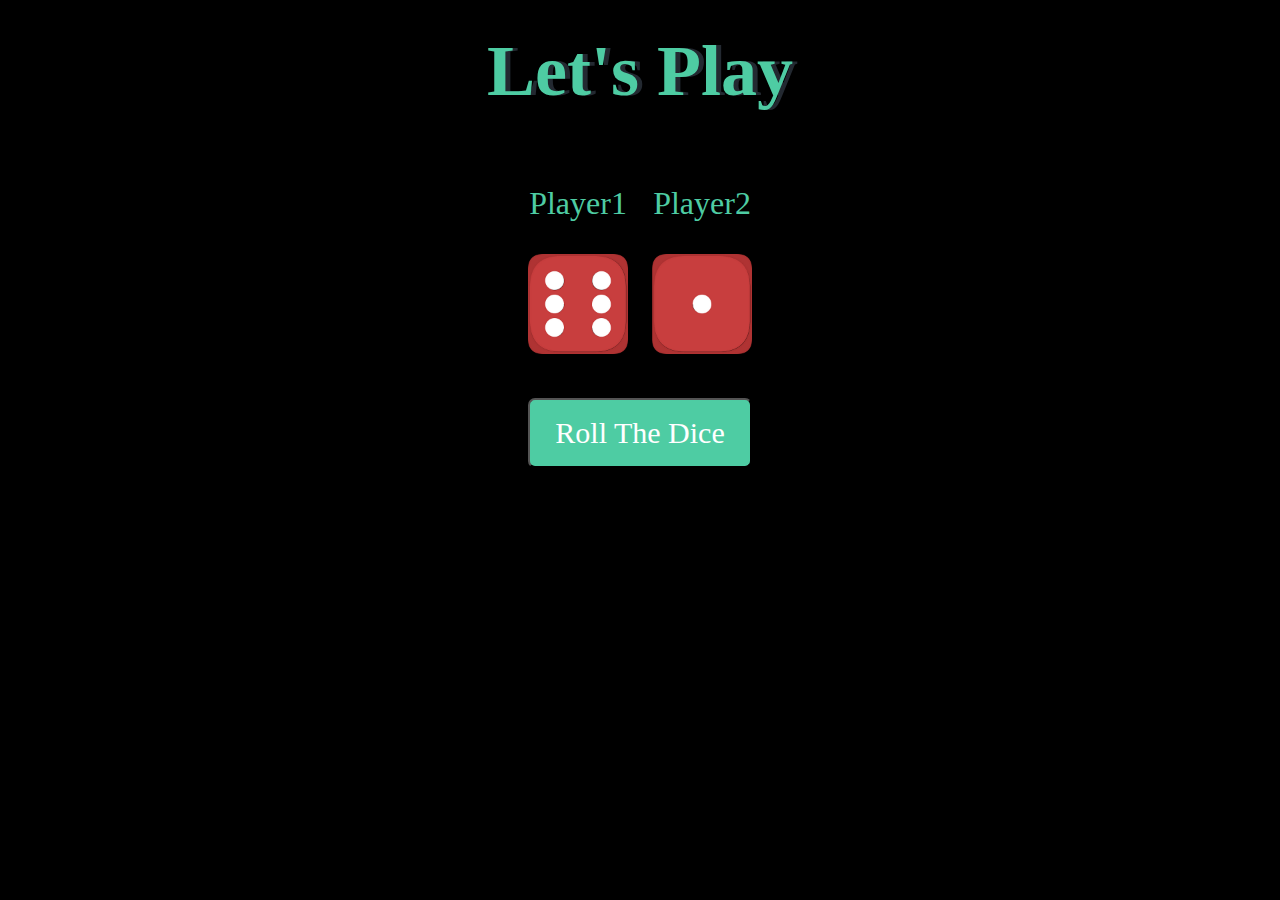
<file: index.html>
<!DOCTYPE html>
<html lang="en">

<head>
    <meta charset="UTF-8">
    <meta http-equiv="X-UA-Compatible" content="IE=edge">
    <meta name="viewport" content="width=device-width, initial-scale=1.0">
    <title>Dice Game</title>
    <link rel="stylesheet" href="dice.css">
</head>

<body>
    <div class="container">
        <h1>Let's Play</h1>

        <div class="dice">
            <p class="Player1">Player1</p>
            <img src="dice6.webp" alt="dice 6" class="img1">
        </div>
        <div class="dice">
            <p class="Player2">Player2</p>
            <img src="dice1.webp" alt="dice 1" class="img2">
        </div>

        <div class="container bottom">
            <button type="button" class="btn" onclick="rollTheDice()">
                Roll The Dice
            </button>
        </div>  
    </div>
     <audio id="rollSound" src="d.mp3"></audio>
    <script src="dice.js"></script>
</body>
</html>
</file>
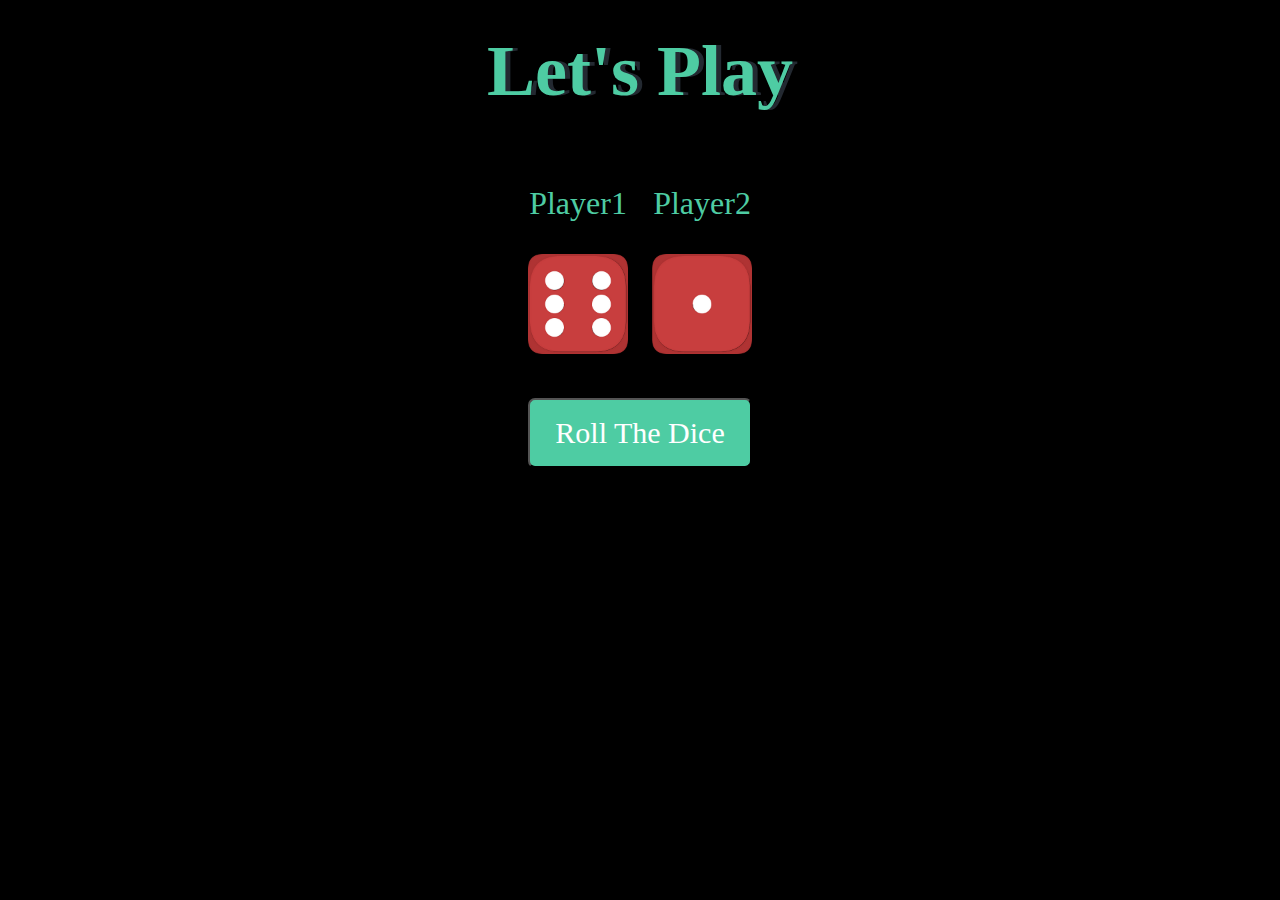
<file: dice.html>
<!DOCTYPE html>
<html lang="en">

<head>
    <meta charset="UTF-8">
    <meta http-equiv="X-UA-Compatible" content="IE=edge">
    <meta name="viewport" content="width=device-width, initial-scale=1.0">
    <title>Dice Game</title>
    <link rel="stylesheet" href="dice.css">
</head>

<body>
    <div class="container">
        <h1>Let's Play</h1>

        <div class="dice">
            <p class="Player1">Player1</p>
            <img src="dice6.webp" alt="dice 6" class="img1">
        </div>
        <div class="dice">
            <p class="Player2">Player2</p>
            <img src="dice1.webp" alt="dice 1" class="img2">
        </div>

        <div class="container bottom">
            <button type="button" class="btn" onclick="rollTheDice()">
                Roll The Dice
            </button>
        </div>  
    </div>
    <script src="dice.js"></script>
</body>
</html>
</file>
<file: dice.css>
.container {
    width: 70%;
    margin: auto;
    text-align: center;
}

.dice {
    text-align: center;
    display: inline-block;
    margin: 10px;
}

body {
    background-color: black;
    margin: 0;
}

h1 {
    margin: 30px;
    font-family: "Lobster", cursive;
    text-shadow: 5px 0 #232931;
    font-size: 4.5rem;
    color: #4ecca3;
    text-align: center;
}

p {
    font-size: 2rem;
    color: #4ecca3;
    font-family: "Indie Flower", cursive;
}

img {
    width: 100px; 
}

.bottom {
    padding-top: 30px;
}

.btn {
    background: #4ecca3;
    font-family: "Indie Flower", cursive;
    border-radius: 7px;
    color: #fff;
    font-size: 30px;
    padding: 16px 25px;
    text-decoration: none;
    cursor: pointer;
}

.btn:hover {
    background: #232931;
    text-decoration: none;
}

.even-roll {
    transition: transform 1.5s ease-out;
}

.odd-roll {
    transition: transform 1.25s ease-out;
}
audio {
    display: none; 
}
</file>
